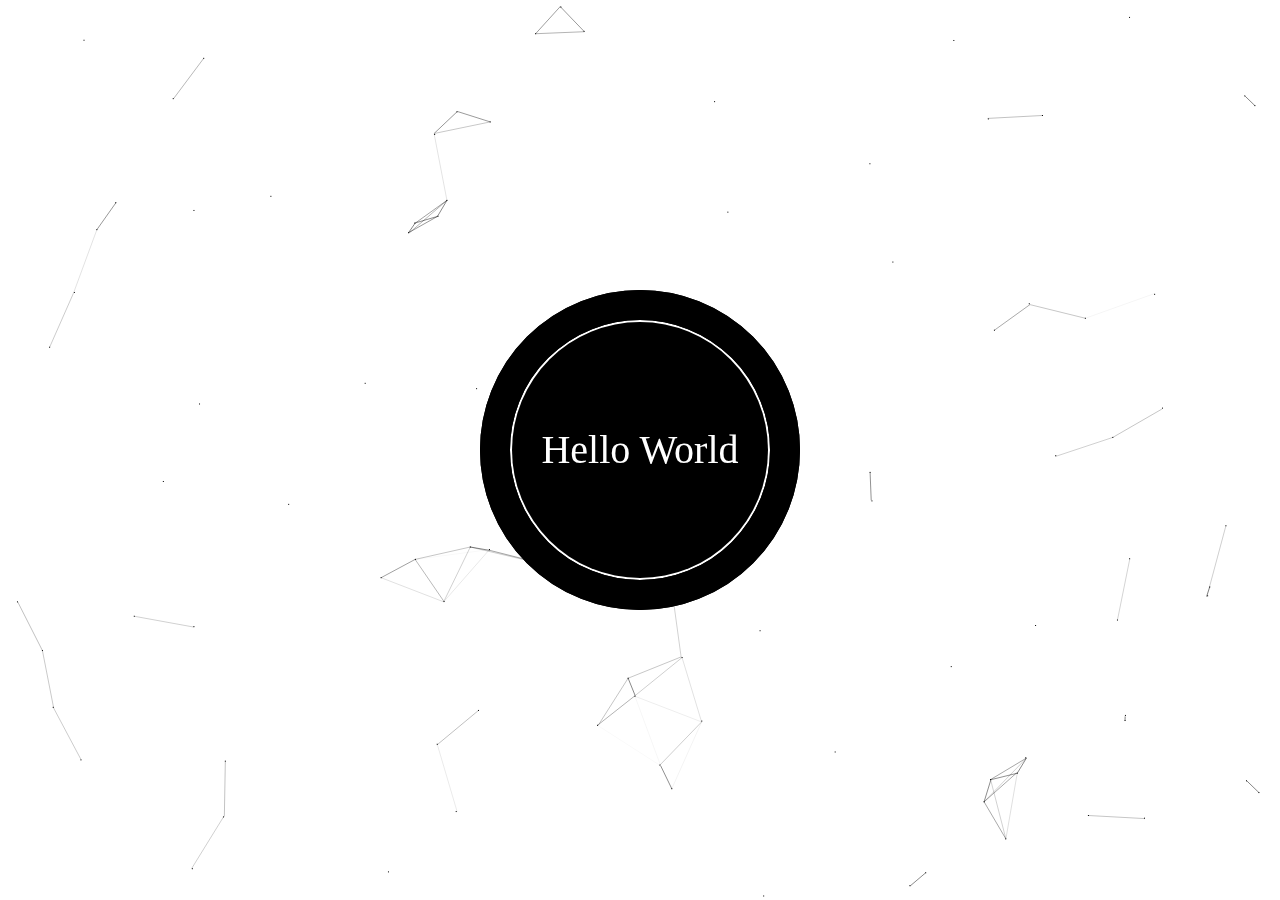
<file: index.html>
<!DOCTYPE HTML>
<html>
<head>
    <meta charset="utf-8" />
    <meta http-equiv="content-type" content="text/html" />
    <meta name="viewport" content="width=device-width, initial-scale=1">
    <link rel="Icon" type="image/x-icon" href="assets/favicon.ico" />
    <link href="assets/css/style.css?v=1" rel="stylesheet">
    <link href="assets/css/hello_world.css?v=1" rel="stylesheet">
    <script src="assets/js/common/jquery-1.10.2.min.js"></script>
    <script color="0,0,0" opacity="0.7" count="99" src="assets/js/canvas-nest.js" type="text/javascript" charset="utf-8" defer=""></script>
    <title>hello world</title>
</head>
<body>
    <div class="content">
        <div class="hello_world">
            <div>Hello World</div>
        </div>
        <div class="circle1"></div>
        <div class="circle2"></div>
        <canvas id="hello_world_canvas"></canvas>
    </div>
</body>
<script src="assets/js/hello_world.js"></script>
</html>
</file>
<file: assets/css/style.css>
html{
    height:100%;
    font-family:'黑体';
}
body{
    padding:0;
    margin:0;
    width:100%;
    height:100%;
    background:#fff;
    vertical-align:middle;
}
body div{
    padding:0;
    margin:0;
}
.content{
    width: 100%;
    height: 100%;
    margin: 0 auto;
}
.content a{
    color: white;
}
</file>
<file: assets/css/hello_world.css>
body{
    cursor:none;
}
#hello_world_canvas{
	background:rgba(255,255,255,0);
	position:absolute;
	z-index:1;
	top:0px;
	left:0px;
    pointer-events:none;
}

.hello_world{
    z-index:1;
    color: white; 
    background: #000;
    line-height: 256px; 
    height: 256px;
    width: 256px;
    left: calc(50% - 128px);
    top: calc(50% - 128px);
    border-radius: 50%;
    position:fixed;
    
    animation:size 0.5s linear infinite;
    -webkit-animation:size 0.5s linear infinite;
}

.hello_world:hover{
    background:#333;
}

.hello_world:active{
    background:#666;
}

.hello_world div{
    font-size:30pt;
    text-align: center;
    user-select:none;
    -webkit-user-select:none;

    animation:rotate 3s ease infinite;
    -webkit-animation:rotate 3s ease infinite;
}

.hello_world div:hover{
    animation:none;
    -webkit-animation:none;
}

@keyframes rotate
{
    0% {
        transform:rotate(0deg);
        font-size: 30pt;
    }
    50% {
        transform:rotate(180deg);
        font-size: 10pt;
    }
    100% {
        transform:rotate(360deg);
        font-size: 30pt;
    }
}
 
@-webkit-keyframes rotate
{
    0% {
        -webkit-transform:rotate(0deg);
        font-size: 30pt; 
    }
    50% {
        -webkit-transform:rotate(180deg);
        font-size: 10pt;
    }
    100% {
        -webkit-transform:rotate(360deg);
        font-size: 30pt; 
    }
}

@keyframes size
{
    0% {
        height: 256px;
        width: 256px;
        line-height: 256px; 
        left: calc(50% - 128px);
        top: calc(50% - 128px);
    }
    50% {
        height: 280px;
        width: 280px;
        line-height: 280px; 
        left: calc(50% - 140px);
        top: calc(50% - 140px);
    }
    100% {
        height: 256px;
        width: 256px;
        line-height: 256px; 
        left: calc(50% - 128px);
        top: calc(50% - 128px);
    }
}

.circle1{
    height: 260px;
    width: 260px;
    left:calc(50% - 260px/2 - 30px);
    top:calc(50% - 260px/2 - 30px);
    border-radius: 50%;
    border:#000 solid 30px;
    position:fixed;

    animation:change_size 1s linear infinite;
    -webkit-animation:change_size 1s linear infinite;
}

.circle2{
    height: 260px;
    width: 260px;
    left:calc(50% - 260px/2 - 30px);
    top:calc(50% - 260px/2 - 30px);
    border-radius: 50%;
    border:#000 solid 30px;
    position:fixed;

    animation:change_size 1s linear 0.5s infinite;
    -webkit-animation:change_size 1s linear 0.5s infinite;
}

@keyframes change_size{
    from{
        height: 260px;
        width: 260px;
        left:calc(50% - 260px/2 - 30px);
        top:calc(50% - 260px/2 - 30px);
        opacity: 1;
    }
    to{
        height: 400px;
        width: 400px;
        left:calc(50% - 400px/2 - 30px);
        top:calc(50% - 400px/2 - 30px);
        opacity: 0;
    }
}

@-webkit-keyframes change_size{
    from{
        height: 260px;
        width: 260px;
        left:calc(50% - 260px/2 - 30px);
        top:calc(50% - 260px/2 - 30px);
        opacity: 1;
    }
    to{
        height: 400px;
        width: 400px;
        left:calc(50% - 400px/2 - 30px);
        top:calc(50% - 400px/2 - 30px);
        opacity: 0;
    }
}
</file>
